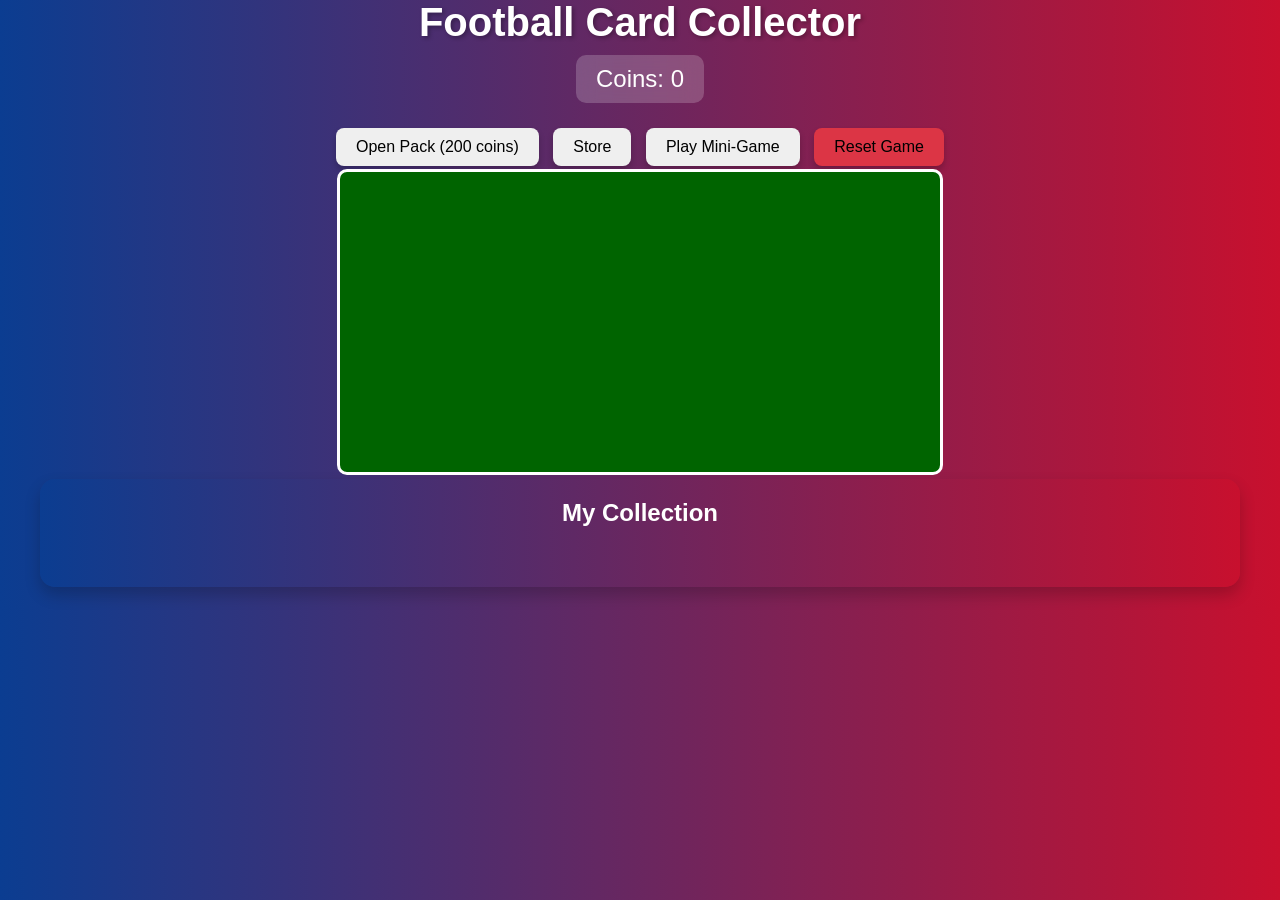
<file: index.html>
<!DOCTYPE html>
<html lang="en">
<head>
    <meta charset="UTF-8">
    <meta name="viewport" content="width=device-width, initial-scale=1.0">
    <title>Football Card Collector</title>
    <link rel="stylesheet" href="card.css">
</head>
<body>
    
    <div class="header">
        <h1>Football Card Collector</h1>
        <div class="coins-display">
            Coins: <span id="coins">0</span>
        </div>
    </div>
    

    <div class="controls">
        <button onclick="openPack()">Open Pack (200 coins)</button>
        <button onclick="toggleStore()">Store</button>
        <button onclick="startMiniGame()">Play Mini-Game</button>
        <button onclick="resetGame()" style="background-color: #dc3545;">Reset Game</button>
    </div>

    <div id="pack-container" class="pack-container"></div>

    <canvas id="mini-game" width="600" height="300"></canvas>
<div id="main-ui">
      <div id="store-container" class="store-container" style="display:none;">
        <h2>Store</h2>
<p id="store-timer" style="text-align:center; color:white; font-size:20px; margin-top:10px;">
    Next refresh in: --
</p>
        <div id="store" class="collection"></div>
    </div>

    <div class="collection-section">
        <h2>My Collection</h2>
        <div id="collection" class="collection"></div>
    </div>
</div>
<button id="return-btn" class="hidden" onclick="returnToMenu()">
    Return to Menu
</button>

</div>
<div id="mobile-controls" class="hidden">
    <button class="ctrl" id="btn-up">▲</button>
    <div class="row">
        <button class="ctrl" id="btn-left">◀</button>
        <button class="ctrl" id="btn-down">▼</button>
        <button class="ctrl" id="btn-right">▶</button>
    </div>

    <script src="pd.js"></script>
    <script src="save.js"></script>
</body>
</html>
</file>
<file: card.css>
*{
    margin:0;
    padding: 0;
    box-sizing: border-box;
}

body {
    font-family: Arial;
    background: linear-gradient(to left, #c8102e, #0b3d91); /* reversed colors */
    color: white;
    text-align: center;
}
/* Hide mobile controls on devices that do NOT support touch */
@media (hover: hover) and (pointer: fine) {
    #mobile-controls {
        display: none !important;
    }
}
.hidden {
    display: none;
}

#return-btn {
    color: rgb(0, 0, 0);
    border: none;
    padding: 10px 20px;
    margin: 5px;
    border-radius: 8px;
    font-size: 1rem;
    cursor: pointer;
    transition: transform 0.2s, box-shadow 0.2s;
    box-shadow: 0 4px 6px rgba(0,0,0,0.2);
}
#return-btn {
    position: absolute;
    bottom: 20px;   /* distance from bottom */
    left: 20px;     /* distance from left */
}
.header {
    text-align: center;
    color: white;
    margin-bottom: 20px;
}

.header h1 {
    font-size: 2.5rem;
    margin-bottom: 10px;
    text-shadow: 2px 2px 4px rgba(0,0,0,0.3);
}

.coins-display {
    font-size: 1.5rem;
    background: rgba(255,255,255,0.2);
    padding: 10px 20px;
    border-radius: 10px;
    display: inline-block;
    backdrop-filter: blur(10px);
}

.controls {
    text-align: center;
    margin-bottom: 20px;
}

.controls button {
  
    color: rgb(0, 0, 0);
    border: none;
    padding: 10px 20px;
    margin: 5px;
    border-radius: 8px;
    font-size: 1rem;
    cursor: pointer;
    transition: transform 0.2s, box-shadow 0.2s;
    box-shadow: 0 4px 6px rgba(0,0,0,0.2);
}
#mini-game {
    border: 3px solid white;
    border-radius: 10px;
    background: darkgreen;
    margin-top: -300px;   /* Lower number = higher position */
}

.controls button:hover {
    transform: translateY(-2px);
    box-shadow: 0 6px 12px rgba(0,0,0,0.3);
}

.controls button:active {
    transform: translateY(0);
}

.pack-container {
    position: relative;
    height: 250px;
    margin: 20px auto;
    max-width: 800px;
}

.pack-card {
    width: 150px;
    height: 220px;
    border-radius: 12px;
    overflow: hidden;
    position: absolute;
    top: 0;
    right:225px;
    transform-style: preserve-3d;
    transform: rotateY(180deg);
    backface-visibility: hidden;
    transition: transform 0.6s ease, top 0.5s ease, left 0.5s ease;
    box-shadow: 0 6px 15px rgba(0,0,0,0.7);
    margin-top: 20px;   /* Lower number = higher position */
     margin-left: 95px;  /* Increase this to move more right */
}
.pack-card.front {
    background: linear-gradient(to bottom, #0b3d91, #c8102e);
}

.pack-card.revealed {
    transform: rotateY(0deg) scale(1.2);
    z-index: 10;
    box-shadow: 0 0 20px gold;
}


.store-container {
       background: linear-gradient(to left, #c8102e, #0b3d91); /* reversed colors */
    border-radius: 15px;
    padding: 20px;
    margin: 20px auto;
    max-width: 1400px;
    box-shadow: 0 8px 16px rgba(0,0,0,0.2);
    margin-top: 0px;   /* Lower number = higher position */
}

.store-container h2 {
    color: #f1e9e9;
    margin-bottom: 20px;
    text-align: center;
}

.collection-section {
    background: linear-gradient(to left, #c8102e, #0b3d91); /* reversed colors */
    border-radius: 15px;
    padding: 20px;
    margin: 20px auto;
    max-width: 1200px;
    box-shadow: 0 8px 16px rgba(0,0,0,0.2);
    margin-top: 0px;   /* Lower number = higher position */
}

.collection-section h2 {
    color: #ffffff;
    margin-bottom: 20px;
    text-align: center;
}
#mobile-controls {
    position: fixed;
    bottom: 20px;
    left: 50%;
    transform: translateX(-50%);
    display: flex;
    flex-direction: column;
    align-items: center;
    gap: 10px;
}

#mobile-controls .row {
    display: flex;
    gap: 10px;
}

.ctrl {
    width: 60px;
    height: 60px;
    font-size: 28px;
    border-radius: 10px;
    border: none;
    background: #333;
    color: white;
}
.hidden {
    display: none !important;
}
#mobile-controls {
    position: fixed;
    bottom: 20px;
    left: 50%;
    transform: translateX(-50%);
    display: flex;
    flex-direction: column;
    align-items: center;
    gap: 10px;
}

#mobile-controls .row {
    display: flex;
    gap: 10px;
}

.ctrl {
    width: 60px;
    height: 60px;
    font-size: 28px;
    border-radius: 10px;
    border: none;
    background: #333;
    color: white;
}



.collection {
    display: grid;
    grid-template-columns: repeat(auto-fill, minmax(200px, 1fr));
    gap: 20px;
    padding: 10px;
}

.card {
    width: 200px;
    height: 280px;
    margin: 12px;
    border-radius: 12px;
    overflow: hidden;
     background: linear-gradient(to bottom, #0b3d91, #c8102e);
    color: white;
    box-shadow: 0 4px 12px rgba(0,0,0,0.7);
    position: relative;
    text-align: center;
    border: 4px solid gold;
}


.card:hover {
    transform: translateY(-5px);
    box-shadow: 0 8px 16px rgba(0,0,0,0.3);
}

.rarity-label {
    position: absolute;
    top: 8px;
    left: 8px;
    background: gold;
    color: black;
    padding: 3px 7px;
    font-weight: bold;
    font-size: 14px;
    border-radius: 5px;
    box-shadow: 0 0 6px gold;
}
.player-photo {
    width: 100%;
    height: 160px;
    object-fit: cover;
    border-bottom: 2px solid #333;
}

.team-logo {
    width: 40px;
    position: absolute;
    top: 8px;
    right: 8px;
}
.rating {
    margin-top: -5px;
}
.team {
    margin-top: -5px;   /* Negative moves it UP */
}

.card-content {
    text-align: center;
}

.card-content h3, .card-content h4 {
    color: #ffffff;
    margin-bottom: 5px;
    font-size: 1rem;
}

.card-content p {
    color: #ffffff;
    margin-bottom: 5px;
    font-size: 0.9rem;
}

.card-content button {
    background: #e74c3c;
    color: white;
    border: none;
    padding: 8px 16px;
    border-radius: 5px;
    cursor: pointer;
    margin-top: 10px;
    transition: background 0.3s;
}

.card-content button:hover {
    background: #c0392b;
}

#store .card-content button {
    background: #27ae60;
        margin-top: -50px;   /* Lower number = higher position */
}

#store .card-content button:hover {
    background: #229954;
}

@media (max-width: 768px) {
    .collection {
        grid-template-columns: repeat(auto-fill, minmax(150px, 1fr));
        gap: 15px;
    }
    
    .header h1 {
        font-size: 2rem;
    }
    
    .controls button {
        padding: 10px 20px;
        font-size: 0.9rem;
    }
}
</file>
